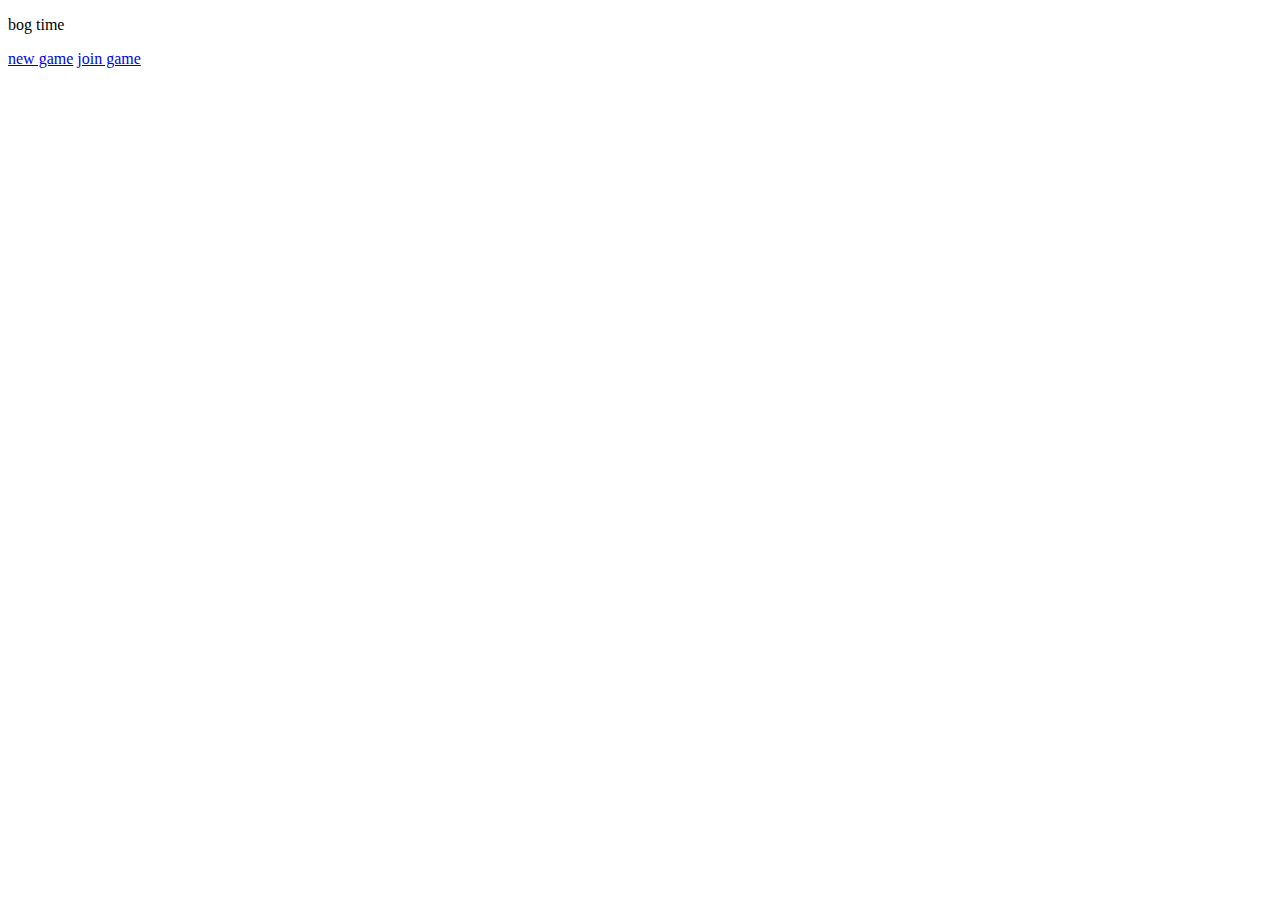
<file: app/templates/index.html>
<!DOCTYPE html>
<html>
    <head>
        <title> BOG </title>
        <link rel="shortcut icon" type="image/png" href="static/BOG.png"/>
    </head>
    <body>
        <p> bog time </p>
        <a href=new>new game</a>
        <a href=join>join game</a>
    </body>
</html>
</file>
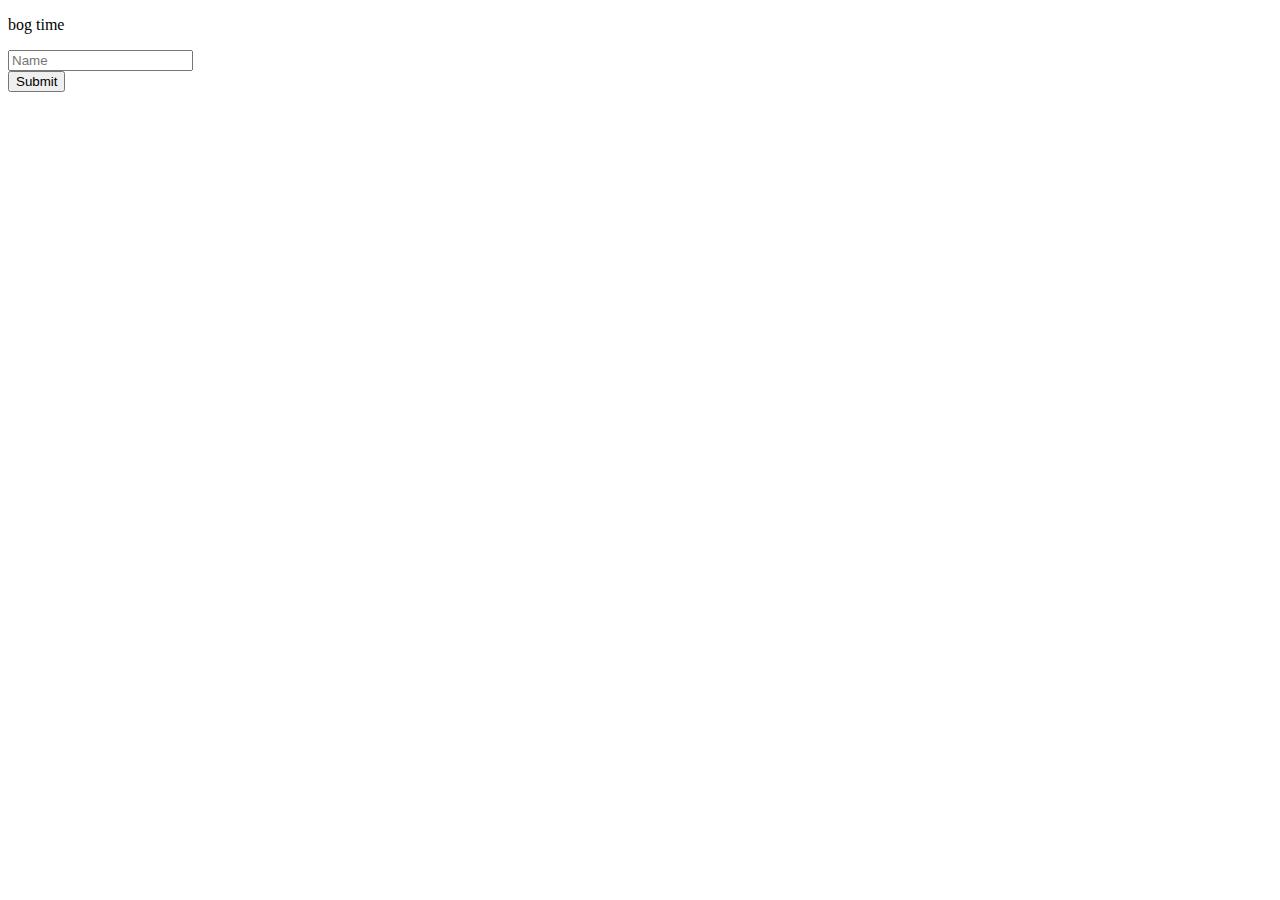
<file: app/templates/join.html>
<!DOCTYPE html>
<html>
    <head>
        <title> BOG </title>
        <link rel="shortcut icon" type="image/png" href="static/BOG.png"/>
    </head>
    <body>
        <p> bog time </p>
        <article id="first" class="container box style1">
            <form role="form" method="POST" action="{{ url_for('game') }}">
                <div class="row 50%">
                    <div class="6u$ 12u$(mobile)"> <input class="text" type="text" placeholder="Name" name="name"> </div>
                    <div class="6u$ 12u$(mobile)"> <button class="btn" type="submit">Submit</button> </div>
            </form>
                </div>
        </article>
    </body>
</html>
</file>
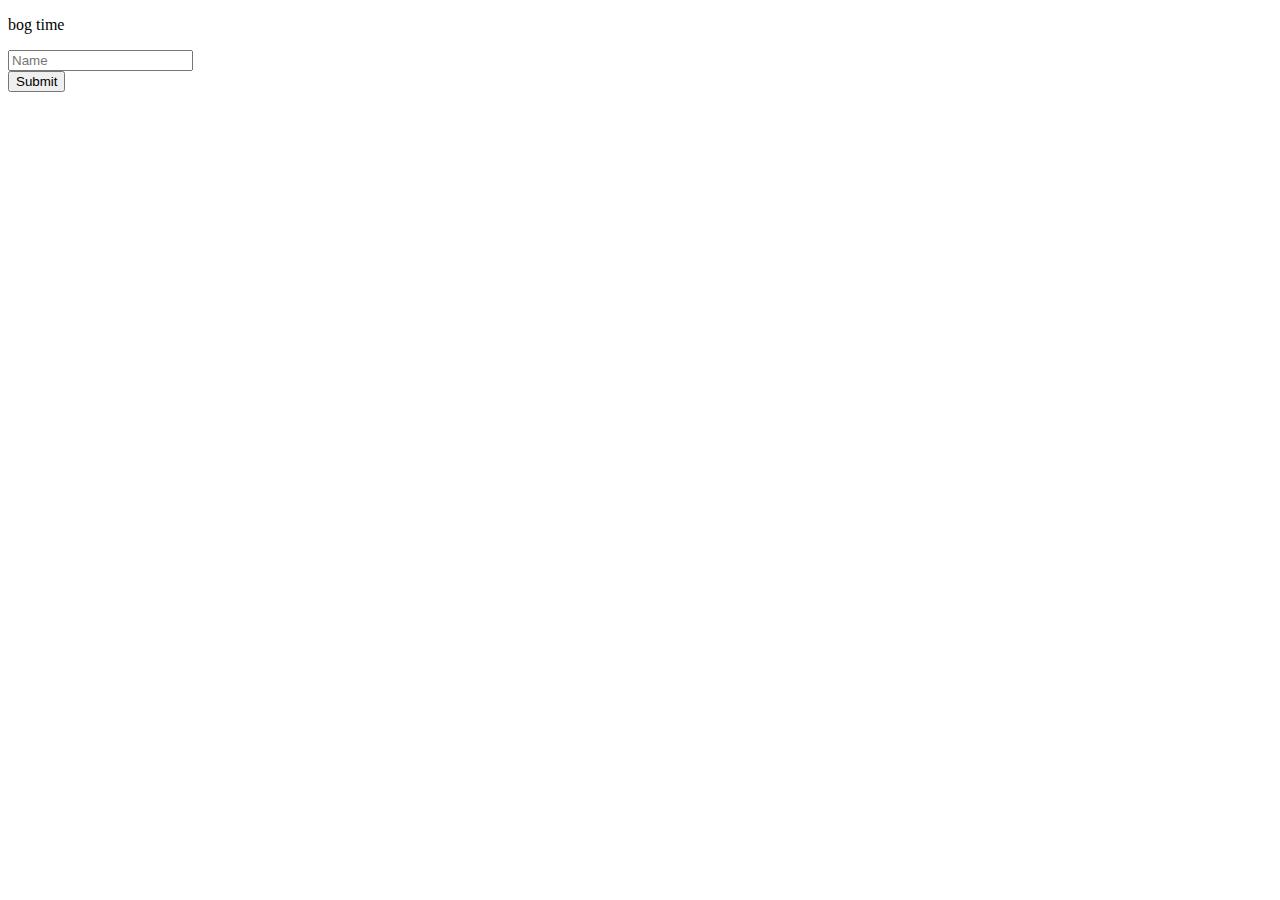
<file: app/templates/new.html>
<!DOCTYPE html>
<html>
    <head>
        <title> BOG </title>
        <link rel="shortcut icon" type="image/png" href="static/BOG.png"/>
    </head>
    <body>
        <p> bog time </p>
        <article id="first" class="container box style1">
            <form role="form" method="POST" action="{{ url_for('create') }}">
                <div class="row 50%">
                    <div class="6u$ 12u$(mobile)"> <input class="text" type="text" placeholder="Name" name="name"> </div>
                    <div class="6u$ 12u$(mobile)"> <button class="btn" type="submit">Submit</button> </div>
            </form>
                </div>
        </article>
    </body>
</html>
</file>
